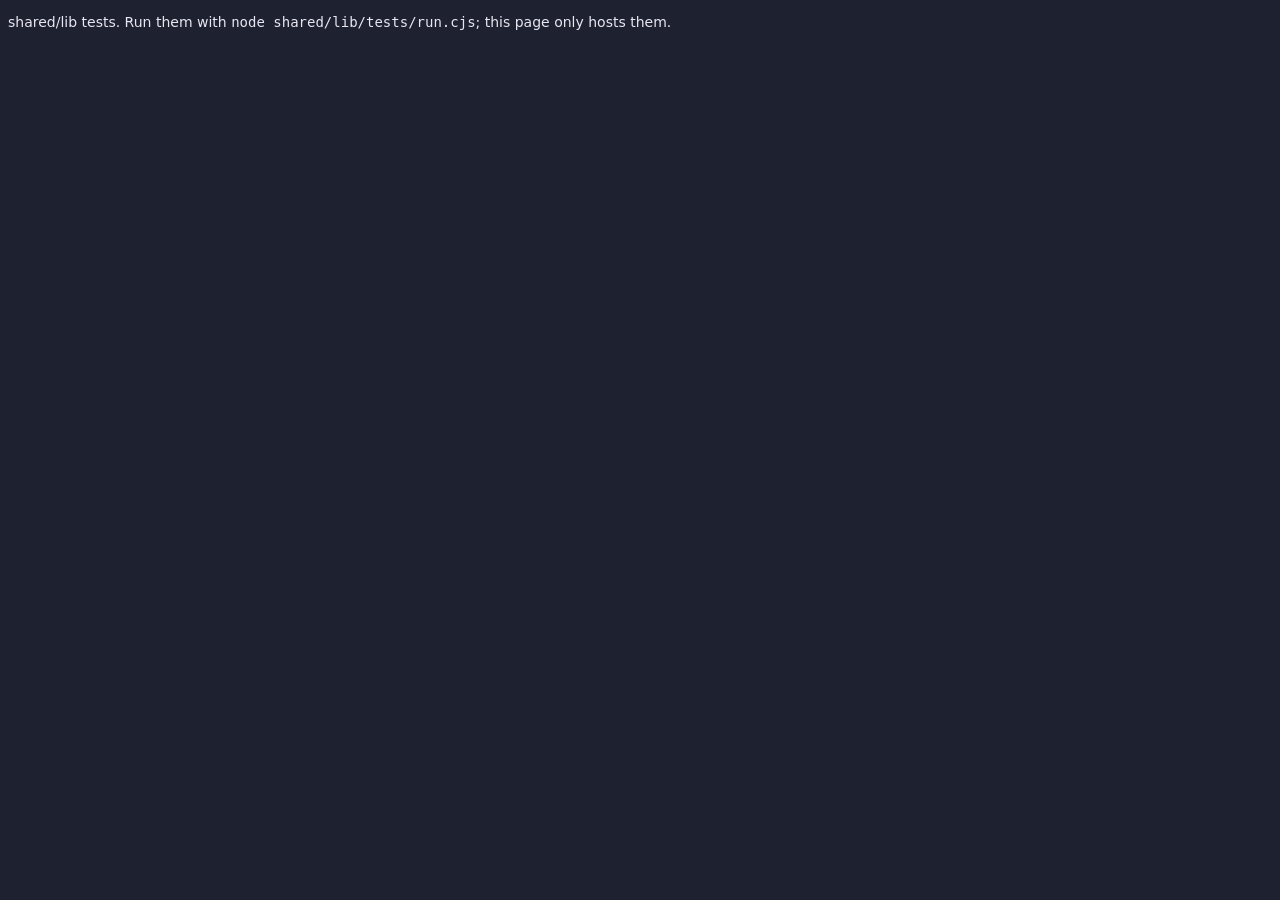
<file: shared/lib/tests/index.html>
<!doctype html>
<html><head><meta charset="utf-8"><title>shared/lib tests</title></head>
<body style="font:14px system-ui;background:#1d2130;color:#e8e6f0">
<p>shared/lib tests. Run them with <code>node shared/lib/tests/run.cjs</code>; this page only hosts them.</p>
<script type="module" src="tests.js"></script>
</body></html>
</file>
